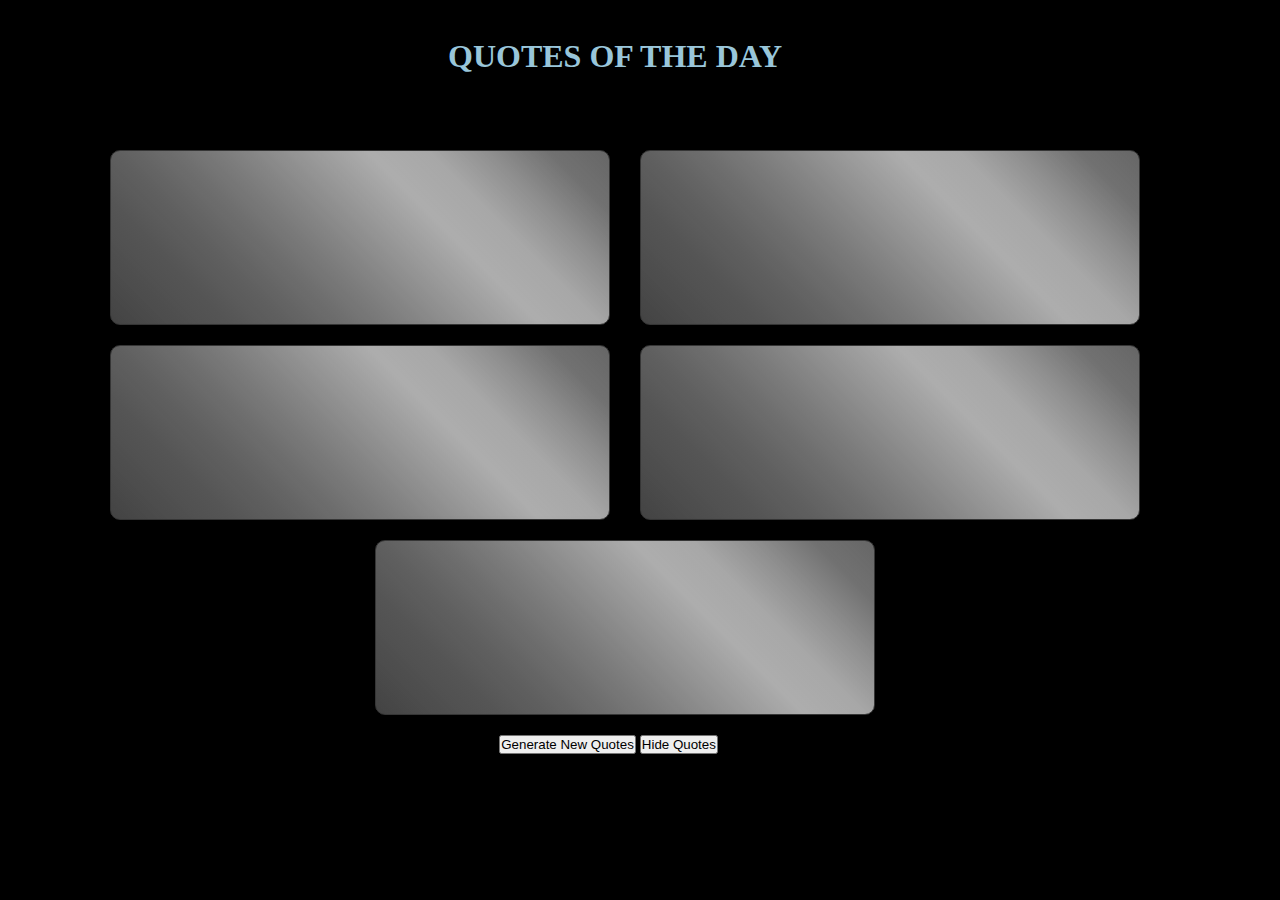
<file: index.html>
<!DOCTYPE html>
<html lang="en">
<head>
    <meta charset="UTF-8">
    <meta name="viewport" content="width=device-width, initial-scale=1.0">
    <title>Document</title>
    <link rel="stylesheet" href="gdsc.css">
    <link href="https://cdn.jsdelivr.net/npm/bootstrap@5.3.2/dist/css/bootstrap.min.css" rel="stylesheet" integrity="sha384-T3c6CoIi6uLrA9TneNEoa7RxnatzjcDSCmG1MXxSR1GAsXEV/Dwwykc2MPK8M2HN" crossorigin="anonymous">
</head>
<body>
   

<div class="wrapper">
    <br>
  <div id="heading">  <h1 id="hii">QUOTES OF THE DAY</h1></div>
    <div class="container">


        <div class="b">
            <h3 id="h1"></h3>

            <p id="p1"></p>
        </div>
        <div class="b">
            <h3 id="h2"></h3>
            <p id="p2"></p>
        </div>
        <div class="b">
            <h3 id="h3"></h3>
            <p id="p3"></p>
        </div>
        <div class="b">
            <h3 id="h4"></h3>
            <p id="p4"></p>
        </div>
        <div class="b">
            <h3 id="h5"></h3>
            <p id="p5"></p>
        </div>

     


    </div>
    <button id="btn" type="button" class="btn btn-outline-success">Generate New Quotes</button>
    <button id="btn1" type="button" class="btn btn-outline-danger">Hide Quotes</button>
   
</div>
<script src="https://cdn.jsdelivr.net/npm/bootstrap@5.3.2/dist/js/bootstrap.bundle.min.js" integrity="sha384-C6RzsynM9kWDrMNeT87bh95OGNyZPhcTNXj1NW7RuBCsyN/o0jlpcV8Qyq46cDfL" crossorigin="anonymous"></script>
   
    <script src="gdsc.js"></script>
</body>
</html>
</file>
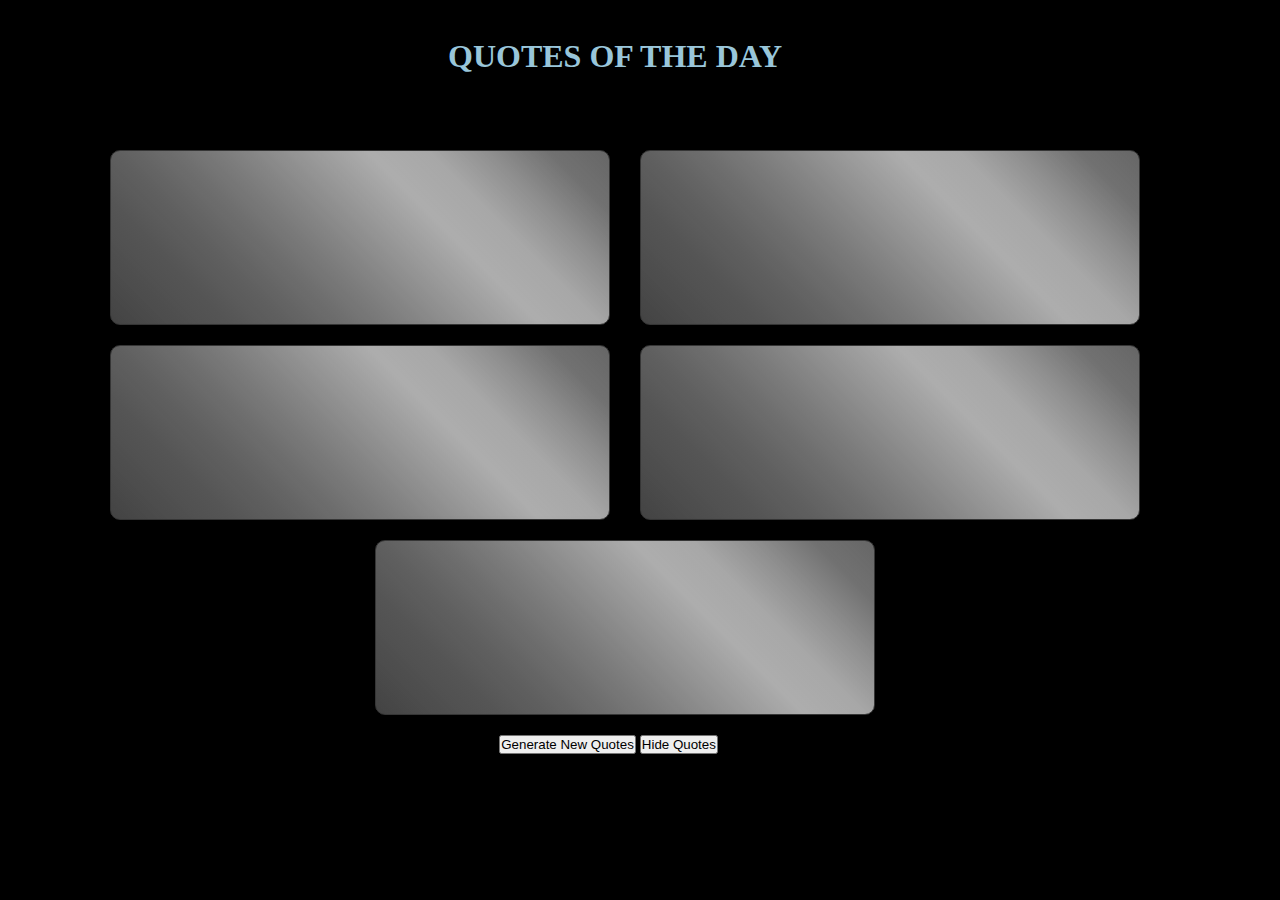
<file: gdsc.html>
<!DOCTYPE html>
<html lang="en">
<head>
    <meta charset="UTF-8">
    <meta name="viewport" content="width=device-width, initial-scale=1.0">
    <title>Document</title>
    <link rel="stylesheet" href="gdsc.css">
    <link href="https://cdn.jsdelivr.net/npm/bootstrap@5.3.2/dist/css/bootstrap.min.css" rel="stylesheet" integrity="sha384-T3c6CoIi6uLrA9TneNEoa7RxnatzjcDSCmG1MXxSR1GAsXEV/Dwwykc2MPK8M2HN" crossorigin="anonymous">
</head>
<body>
   

<div class="wrapper">
    <br>
  <div id="heading">  <h1 id="hii">QUOTES OF THE DAY</h1></div>
    <div class="container">


        <div class="b">
            <h3 id="h1"></h3>

            <p id="p1"></p>
        </div>
        <div class="b">
            <h3 id="h2"></h3>
            <p id="p2"></p>
        </div>
        <div class="b">
            <h3 id="h3"></h3>
            <p id="p3"></p>
        </div>
        <div class="b">
            <h3 id="h4"></h3>
            <p id="p4"></p>
        </div>
        <div class="b">
            <h3 id="h5"></h3>
            <p id="p5"></p>
        </div>

     


    </div>
    <button id="btn" type="button" class="btn btn-outline-success">Generate New Quotes</button>
    <button id="btn1" type="button" class="btn btn-outline-danger">Hide Quotes</button>
   
</div>
<script src="https://cdn.jsdelivr.net/npm/bootstrap@5.3.2/dist/js/bootstrap.bundle.min.js" integrity="sha384-C6RzsynM9kWDrMNeT87bh95OGNyZPhcTNXj1NW7RuBCsyN/o0jlpcV8Qyq46cDfL" crossorigin="anonymous"></script>
   
    <script src="gdsc.js"></script>
</body>
</html>
</file>
<file: gdsc.css>
*{
    margin: 0;
    padding: 0;
    box-sizing: border-box;
   
}

.container{
  
    display: flex;
    justify-content: center;
    align-items: center;
   width: 1020;
    flex-wrap: wrap;
  
    margin-top: 75px;
    
}
#heading{
    margin-top: 20px;
}
.wrapper{
    background-color: black;
    height: 100vh;
    overflow-y: auto ;
}

.b{
    display: flex;
    flex-direction: column;
    align-items: center;
    justify-content: center;
    border-radius: 10px;
    filter: grayscale(100%);
    box-shadow: 0 0 20px;
    border: 1px solid red;

    background-image: linear-gradient(
  45deg,
  hsl(240deg 32% 36%) 0%,
  hsl(287deg 26% 35%) 9%,
  hsl(325deg 25% 38%) 18%,
  hsl(347deg 22% 43%) 27%,
  hsl(6deg 20% 48%) 36%,
  hsl(21deg 28% 52%) 45%,
  hsl(35deg 34% 56%) 55%,
  hsl(56deg 31% 58%) 64%,
  hsl(107deg 27% 60%) 73%,
  hsl(166deg 40% 46%) 82%,
  hsl(186deg 100% 31%) 91%,
  hsl(198deg 77% 36%) 100%
);
   height: 175px;
    
    width: 500px;
    margin-bottom: 20px;
    margin-right:30px;

}
h3{
    margin-top: 25px;
    text-align: center;
    font-weight: 900;
    font-family: fantasy;
    /* opacity: 0; */
}
p{
   
    text-align: center;
    padding: 2.5%;
    /* opacity: 0; */
}

.b:hover{
    filter:drop-shadow(0 0 10px #333);
/* filter: grayscale(0%); */

    transform: scale(1.2);
    z-index: 2;
    transition: 1.3s;
    align-items: center;
    justify-content: center;
}

#btn{
margin-left: 39%;
}

#hii{
    margin-left:35% ;
    margin-top: 20px;
    color:rgb(153, 198, 218);
    
}
</file>
